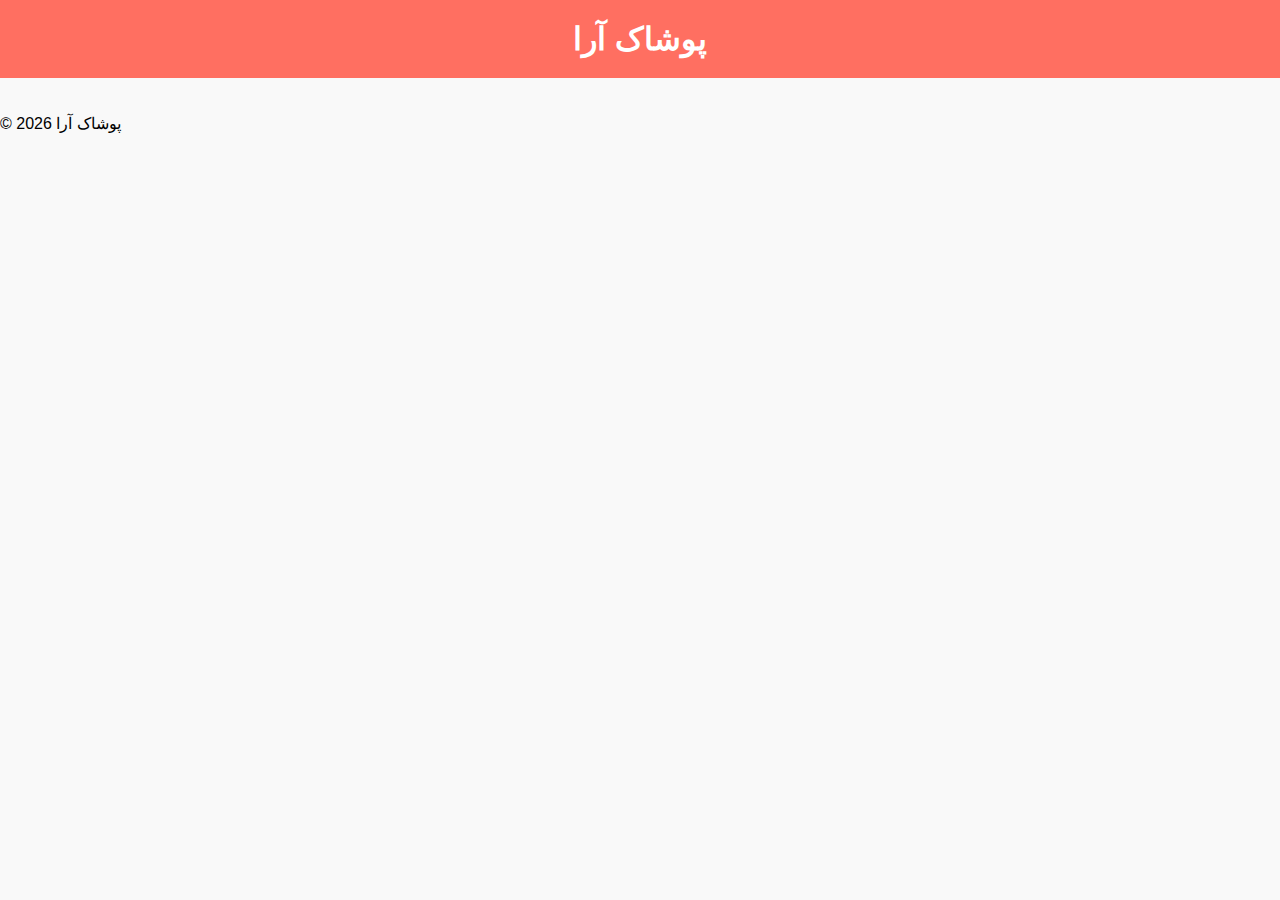
<file: index.html>
<!DOCTYPE html>
<html lang="fa">
<head>
  <meta charset="UTF-8">
  <title>پوشاک آرا</title>
  <link rel="stylesheet" href="style.css">
</head>
<body>
  <header>
    <h1>پوشاک آرا</h1>
  </header>
  <main>
    <section id="products">
      <!-- محصولات پرفروش اینجا نمایش داده می‌شوند -->
    </section>
  </main>
  <footer>
    <p>&copy; 2026 پوشاک آرا</p>
  </footer>
  <script src="script.js"></script>
</body>
</html>
</file>
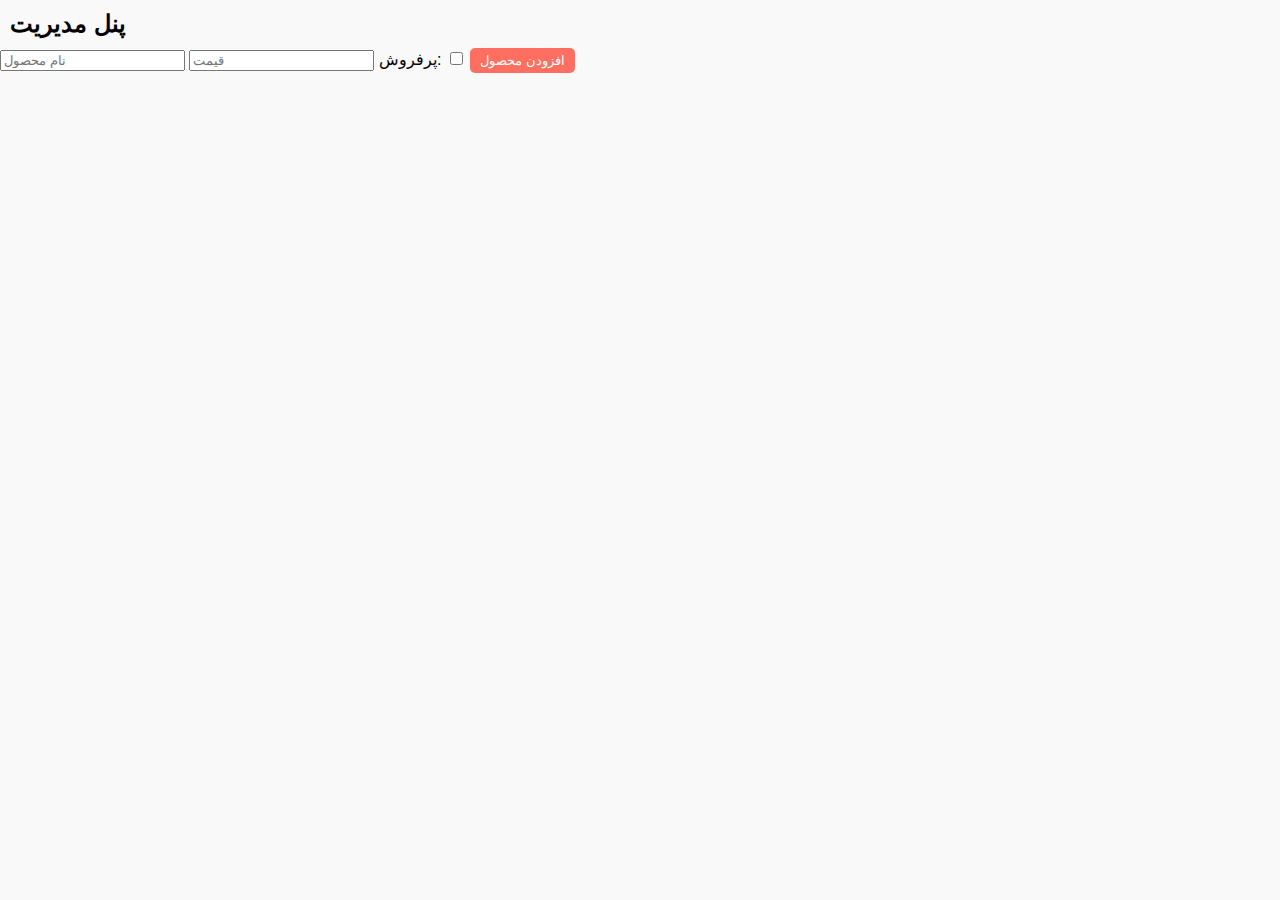
<file: admin.html>
<!DOCTYPE html>
<html lang="fa">
<head>
  <meta charset="UTF-8">
  <title>پنل مدیریت پوشاک آرا</title>
  <link rel="stylesheet" href="style.css">
</head>
<body>
  <h2>پنل مدیریت</h2>
  <form id="productForm">
    <input type="text" id="productName" placeholder="نام محصول" required>
    <input type="number" id="productPrice" placeholder="قیمت" required>
    <label>
      پرفروش:
      <input type="checkbox" id="productHot">
    </label>
    <button type="submit">افزودن محصول</button>
  </form>
  <script src="admin.js"></script>
</body>
</html>
</file>
<file: style.css>
body {
  font-family: Tahoma, sans-serif;
  background-color: #f9f9f9;
  margin: 0;
  padding: 0;
}
header {
  background-color: #ff6f61;
  color: white;
  text-align: center;
  padding: 10px;
}
h1, h2 {
  margin: 0;
  padding: 10px;
}
#products {
  display: flex;
  flex-wrap: wrap;
  justify-content: center;
  padding: 10px;
}
.product-card {
  border: 1px solid #ddd;
  border-radius: 8px;
  padding: 10px;
  margin: 10px;
  width: 150px;
  text-align: center;
  background-color: white;
}
button {
  background-color: #ff6f61;
  color: white;
  border: none;
  padding: 5px 10px;
  border-radius: 5px;
  cursor: pointer;
}
</file>
